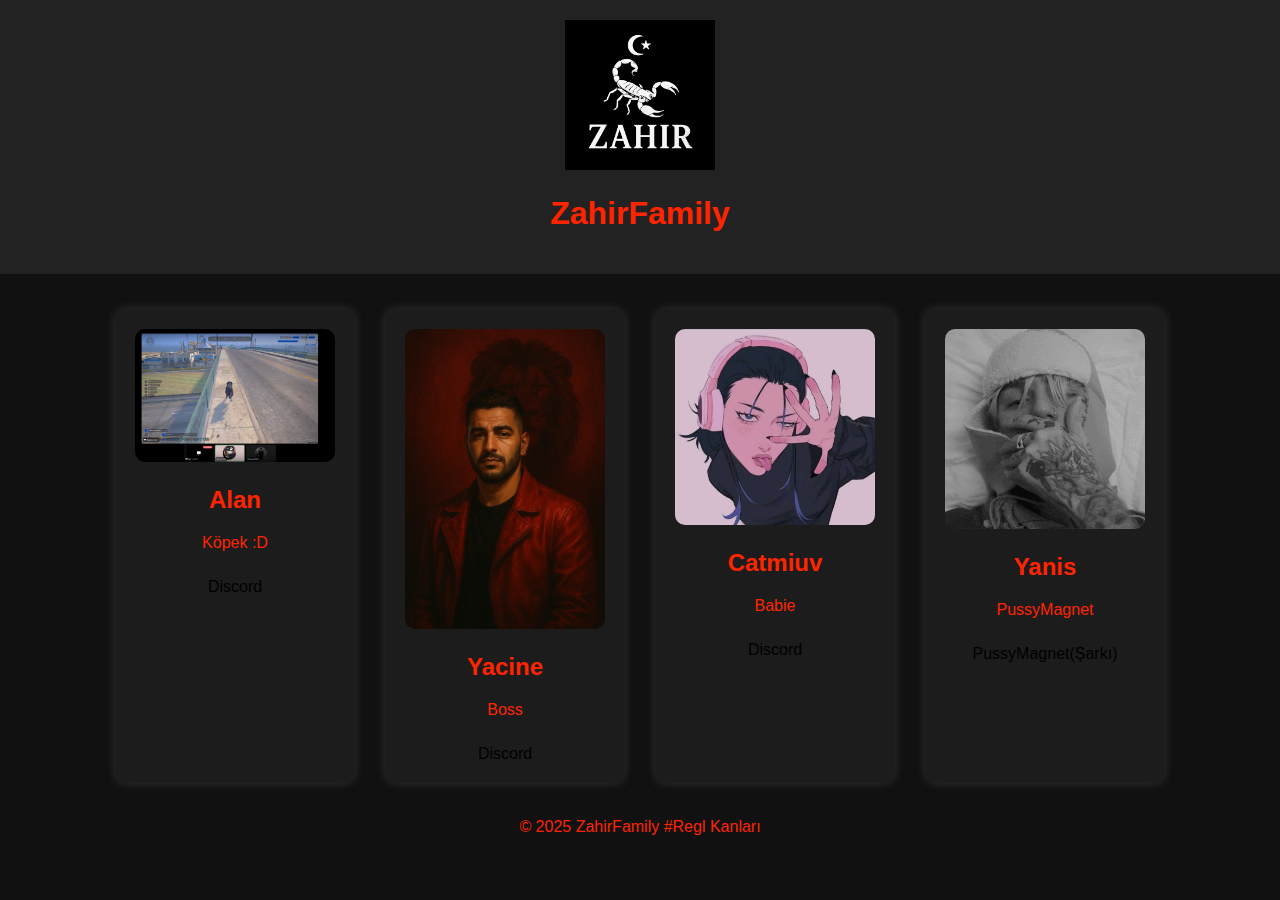
<file: ZahirFamily/ZahirFamily2/index.html>
<!DOCTYPE html>
<html lang="tr">
<head>
  <meta charset="UTF-8">
  <title>ZahirFamily</title>
  <link rel="stylesheet" href="style.css">
</head>
<body>
  <header>
    <img src="images/zahirr.jpg" alt="Ekip Logosu" width="150">
    <h1>ZahirFamily</h1>
  </header>

  <section class="team">
    <div class="member">
      <img src="images/kpk.jpg" alt="Üye 1">
      <h2>Alan</h2>
      <p>Köpek :D</p>
      <a href="https://discord.gg/SCePbR3S" target="_blank">Discord</a>
    </div>

    <div class="member">
      <img src="images/yacine.jpg" alt="Üye 2">
      <h2>Yacine</h2>
      <p>Boss</p>
	  <a href="https://discord.gg/SCePbR3S" target="_blank">Discord</a>
    </div>
	
	<div class="member">
      <img src="images/cat.jpg" alt="Üye 3">
      <h2>Catmiuv</h2>
      <p>Babie</p>
	  <a href="https://discord.gg/SCePbR3S" target="_blank">Discord</a>
    </div>
	
	<div class="member">
      <img src="images/yani.jpg" alt="Üye 4">
      <h2>Yanis</h2>
      <p>PussyMagnet</p>
	  <a href="https://www.youtube.com/watch?v=LelBf-2ASOw" target="_blank">PussyMagnet(Şarkı)</a>
    </div>
  </section>

  <footer>
    <p>© 2025 ZahirFamily #Regl Kanları</p>
  </footer>
</body>
</html>
</file>
<file: ZahirFamily/ZahirFamily2/style.css>
body {
  font-family: Arial, sans-serif;
  text-align: center;
  background: #111;
  color: #ff2400;
  margin: 0;
  padding: 0;
}

header {
  background: #222;
  padding: 20px;
}

.team {
  display: flex;
  justify-content: center;
  flex-wrap: wrap;
  margin: 20px;
}

.member {
  background: #1c1c1c;
  border-radius: 12px;
  margin: 15px;
  padding: 20px;
  width: 200px;
  box-shadow: 0 0 10px #333;
}

.member img {
  width: 100%;
  border-radius: 10px;
}

a {
  display: inline-block;
  margin-top: 10px;
  color: #000000;
  text-decoration: none;
}
</file>
